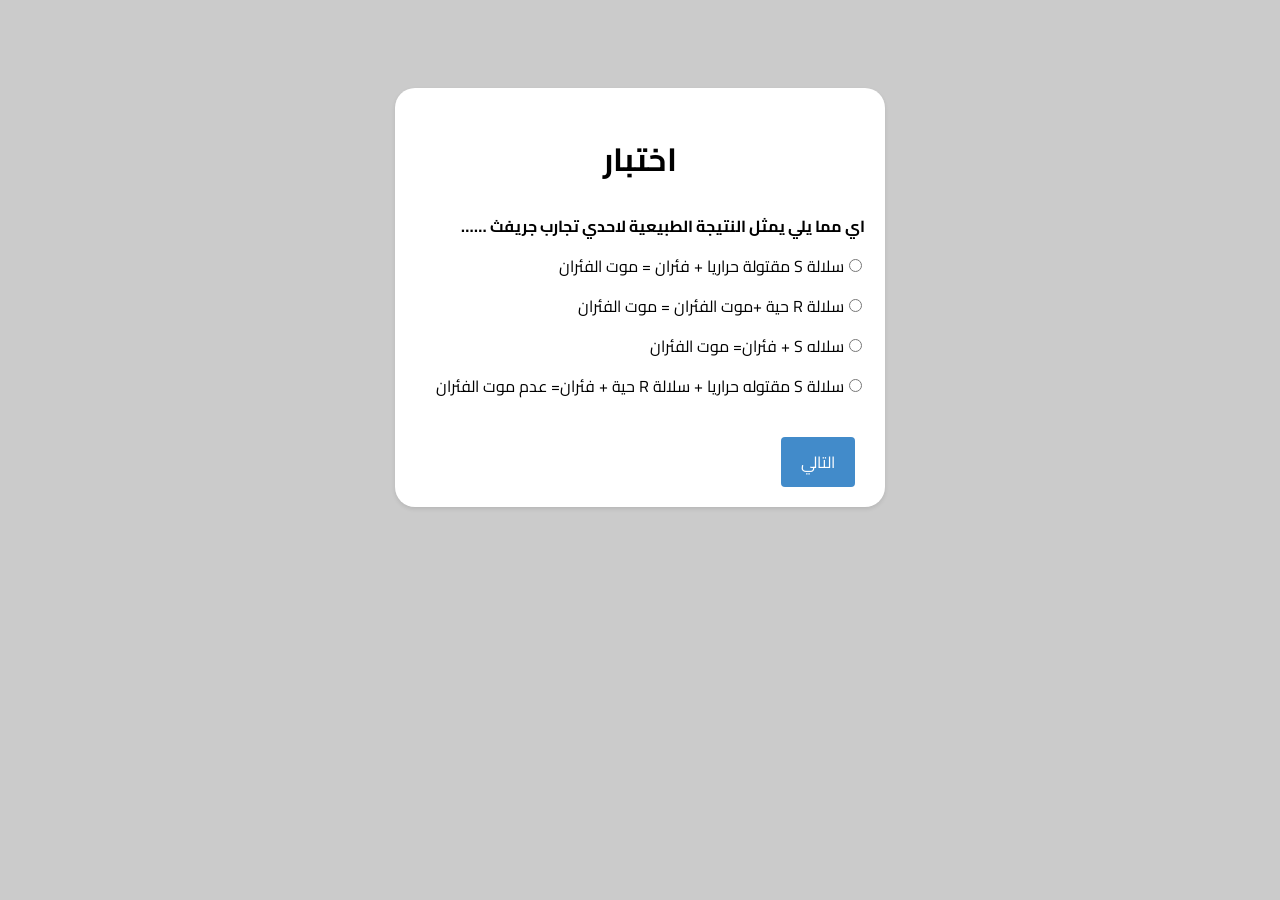
<file: pages/page2/test/index.html>
<!DOCTYPE html>
<html dir="rtl">

<head>
    <meta charset="UTF-8">
    <meta name="viewport" content="width=device-width, initial-scale=1.0">
    <title>Document</title>
    <link rel="preconnect" href="https://fonts.googleapis.com">
    <link rel="preconnect" href="https://fonts.gstatic.com" crossorigin>
    <link href="https://fonts.googleapis.com/css2?family=Cairo:wght@200..1000&display=swap" rel="stylesheet">
    <link rel="stylesheet" href="main.css">
</head>

<body>

    <div class="container">
        <h1>اختبار</h1>
        <div id="quiz"></div>
        <div id="result" class="result"></div>
        <button id="submit" class="button">التالي</button>
        <div class="cont">
            <button id="retry" class="button hide">عيد المحاولة</button>
            <button id="showAnswer" class="button hide">اظهار الاجابات</button>
        </div>
    </div>

    <script src="main.js"></script>
</body>

</html>
</file>
<file: pages/page2/test/main.css>
html{
    font-family: "Cairo", sans-serif;

}
body {
    font-family: "Cairo", sans-serif;
    background: #00000034;
    display: flex;
    justify-content: center;
}

.container {
    width: 450px;
    padding: 20px;
    margin-top: 80px;
    background-color: #fff;
    box-shadow: 0 2px 4px rgba(0, 0, 0, 0.1);
    border-radius: 20px;
}

h1 {
    text-align: center;
}

.question {
    font-weight: bold;
    margin-bottom: 10px;
}

.options {
    margin-bottom: 20px;
}

.option {
    display: block;
    margin-bottom: 10px;
}

.button {
    display: inline-block;
    padding: 10px 20px;
    background-color: #428bca;
    color: #fff;
    border: none;
    cursor: pointer;
    font-size: 16px;
    border-radius: 4px;
    transition: background-color 0.3s;
    margin-right: 10px;
    margin-top: 16px;
}

.cont {
    display: flex;
    align-items: center;
    justify-content: space-between;
    width: 70%;
    margin: auto;
}

.button:hover {
    background-color: #3071a9;
}

.result {
    text-align: center;
    margin-top: 20px;
    font-weight: bold;
}

.hide {
    display: none;
}
*{

        font-family: "Cairo", sans-serif;
    

}
</file>
